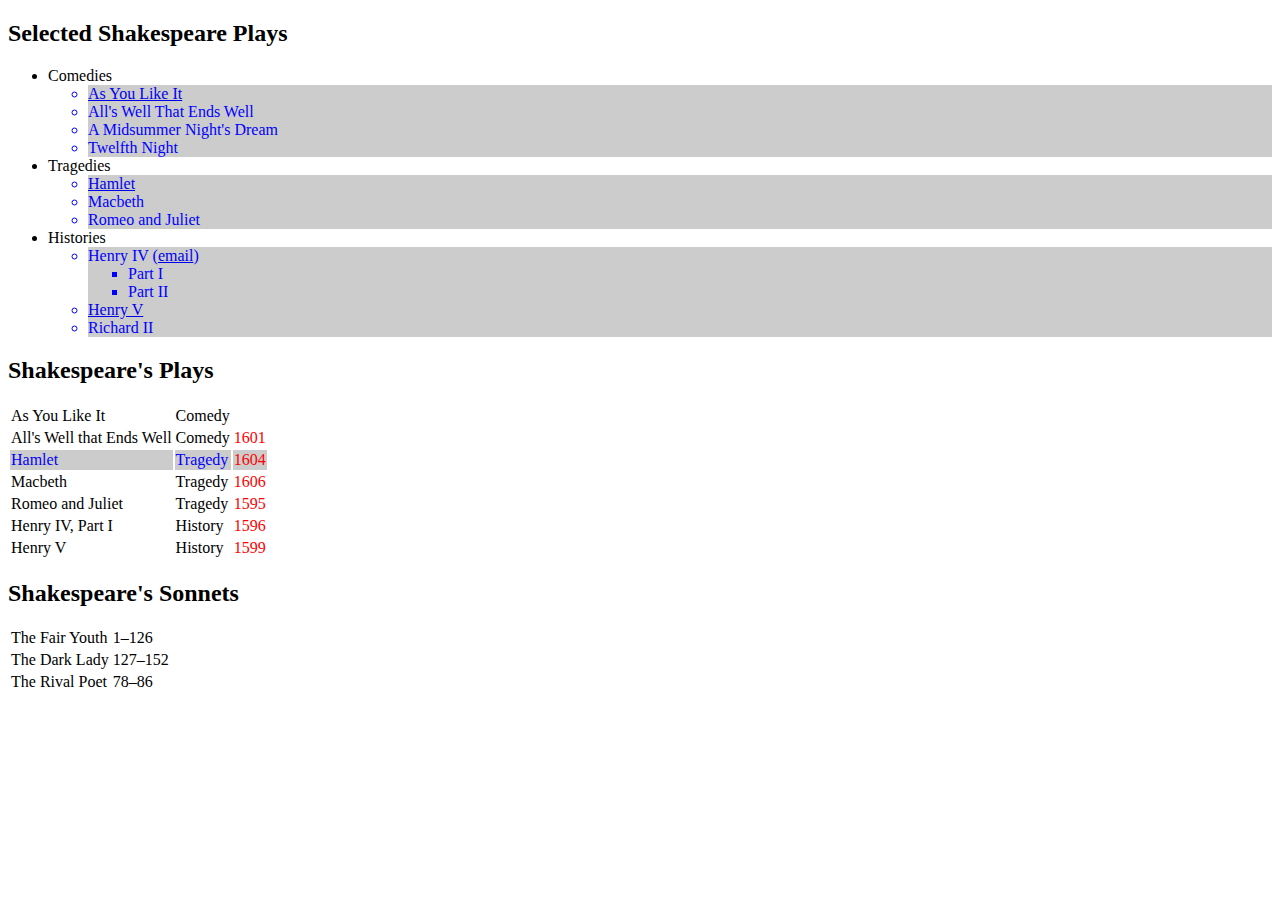
<file: jquery hands ons/JQuery/hands-on-1.html>
<!DOCTYPE html>

<html lang="en">

<head>
    <meta charset="utf-8">
    <title>Selected Shakespeare Plays</title>
    <link rel="stylesheet" href="css/hands-on-1.css" type="text/css" />
    <script src="js/jquery-3.6.0.min.js"></script>
    <script src="js/hands-on-1.js"></script>
</head>

<body>
    <div id="container">
        <h2>Selected Shakespeare Plays</h2>
        <ul id="selected-plays" class="clear-after">
            <li>Comedies
                <ul>
                    <li><a href="/asyoulikeit/">As You Like It</a></li>
                    <li>All's Well That Ends Well</li>
                    <li>A Midsummer Night's Dream</li>
                    <li>Twelfth Night</li>
                </ul>
            </li>
            <li>Tragedies
                <ul>
                    <li><a href="hamlet.pdf">Hamlet</a></li>
                    <li>Macbeth</li>
                    <li>Romeo and Juliet</li>
                </ul>
            </li>
            <li>Histories
                <ul>
                    <li>Henry IV (<a href="mailto:henryiv@king.co.uk">email</a>)
                        <ul>
                            <li>Part I</li>
                            <li>Part II</li>
                        </ul>
                    </li>
                    <li><a href="http://www.shakespeare.co.uk/henryv.htm">Henry V</a></li>
                    <li>Richard II</li>
                </ul>
            </li>
        </ul>

        <h2>Shakespeare's Plays</h2>
        <table>
            <tr>
                <td>As You Like It</td>
                <td>Comedy</td>
                <td></td>
            </tr>
            <tr>
                <td>All's Well that Ends Well</td>
                <td>Comedy</td>
                <td>1601</td>
            </tr>
            <tr>
                <td>Hamlet</td>
                <td>Tragedy</td>
                <td>1604</td>
            </tr>
            <tr>
                <td>Macbeth</td>
                <td>Tragedy</td>
                <td>1606</td>
            </tr>
            <tr>
                <td>Romeo and Juliet</td>
                <td>Tragedy</td>
                <td>1595</td>
            </tr>
            <tr>
                <td>Henry IV, Part I</td>
                <td>History</td>
                <td>1596</td>
            </tr>
            <tr>
                <td>Henry V</td>
                <td>History</td>
                <td>1599</td>
            </tr>
        </table>
        <h2>Shakespeare's Sonnets</h2>
        <table>
            <tr>
                <td>The Fair Youth</td>
                <td>1–126</td>
            </tr>
            <tr>
                <td>The Dark Lady</td>
                <td>127–152</td>
            </tr>
            <tr>
                <td>The Rival Poet</td>
                <td>78–86</td>
            </tr>
        </table>
    </div>
</body>

</html>
</file>
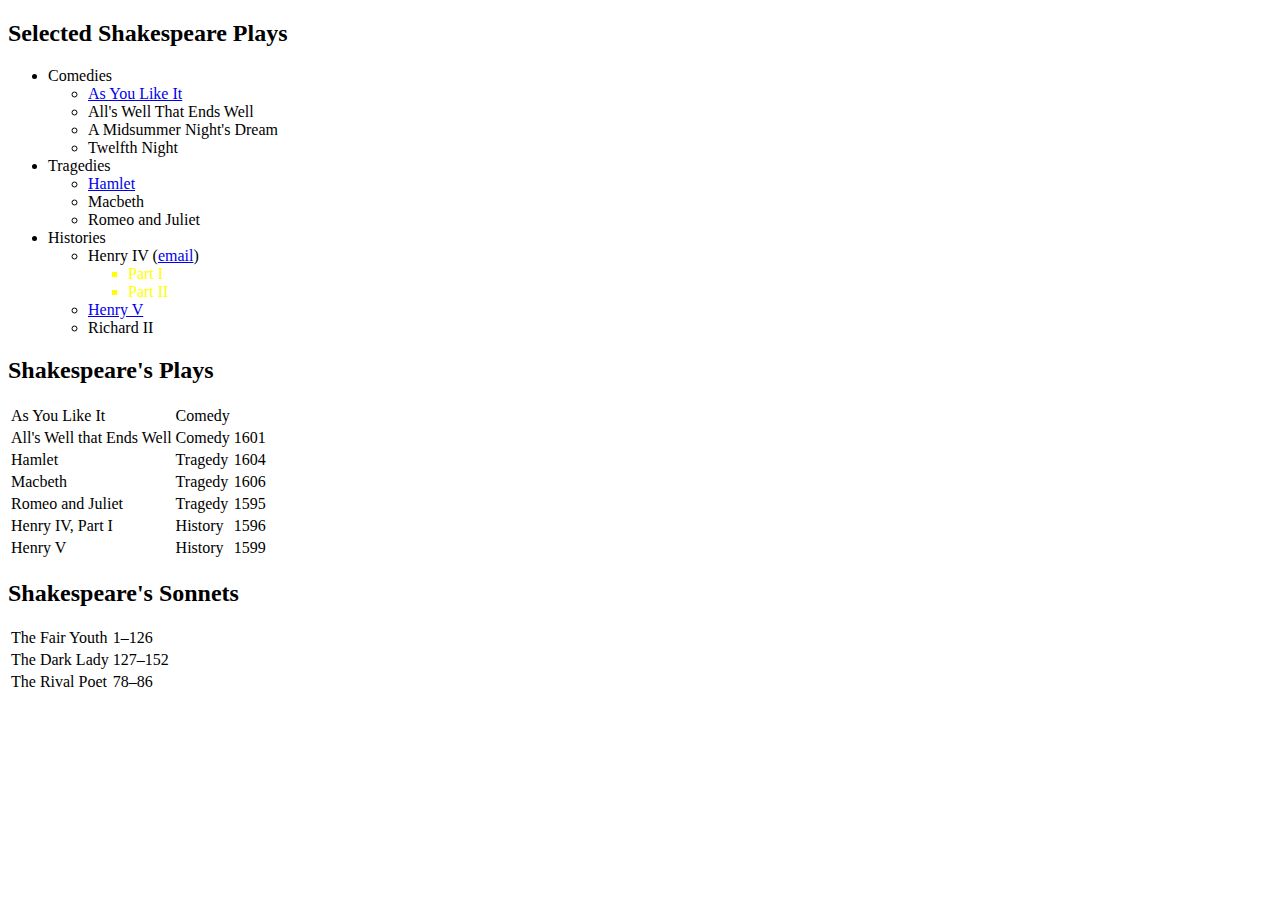
<file: jquery hands ons/JQuery/hands-on-2.html>
<!DOCTYPE html>

<html lang="en">

<head>
    <meta charset="utf-8">
    <title>Selected Shakespeare Plays</title>

    <link rel="stylesheet" href="css/hands-on-2.css" type="text/css" />

    <script src="js/jquery-3.6.0.min.js"></script>
    <script src="js/hands-on-2.js"></script>
</head>

<body>
    <div id="container">
        <h2>Selected Shakespeare Plays</h2>
        <ul id="selected-plays" class="clear-after">
            <li>Comedies
                <ul>
                    <li><a href="/asyoulikeit/">As You Like It</a></li>
                    <li>All's Well That Ends Well</li>
                    <li>A Midsummer Night's Dream</li>
                    <li>Twelfth Night</li>
                </ul>
            </li>
            <li>Tragedies
                <ul>
                    <li><a href="hamlet.pdf">Hamlet</a></li>
                    <li>Macbeth</li>
                    <li>Romeo and Juliet</li>
                </ul>
            </li>
            <li>Histories
                <ul>
                    <li>Henry IV (<a href="mailto:henryiv@king.co.uk">email</a>)
                        <ul>
                            <li>Part I</li>
                            <li>Part II</li>
                        </ul>
                    </li>
                    <li><a href="http://www.shakespeare.co.uk/henryv.htm">Henry V</a></li>
                    <li>Richard II</li>
                </ul>
            </li>
        </ul>

        <h2>Shakespeare's Plays</h2>
        <table>
            <tr>
                <td>As You Like It</td>
                <td>Comedy</td>
                <td></td>
            </tr>
            <tr>
                <td>All's Well that Ends Well</td>
                <td>Comedy</td>
                <td>1601</td>
            </tr>
            <tr>
                <td>Hamlet</td>
                <td>Tragedy</td>
                <td>1604</td>
            </tr>
            <tr>
                <td>Macbeth</td>
                <td>Tragedy</td>
                <td>1606</td>
            </tr>
            <tr>
                <td>Romeo and Juliet</td>
                <td>Tragedy</td>
                <td>1595</td>
            </tr>
            <tr>
                <td>Henry IV, Part I</td>
                <td>History</td>
                <td>1596</td>
            </tr>
            <tr>
                <td>Henry V</td>
                <td>History</td>
                <td>1599</td>
            </tr>
        </table>
        <h2>Shakespeare's Sonnets</h2>
        <table>
            <tr>
                <td>The Fair Youth</td>
                <td>1–126</td>
            </tr>
            <tr>
                <td>The Dark Lady</td>
                <td>127–152</td>
            </tr>
            <tr>
                <td>The Rival Poet</td>
                <td>78–86</td>
            </tr>
        </table>
    </div>
</body>

</html>
</file>
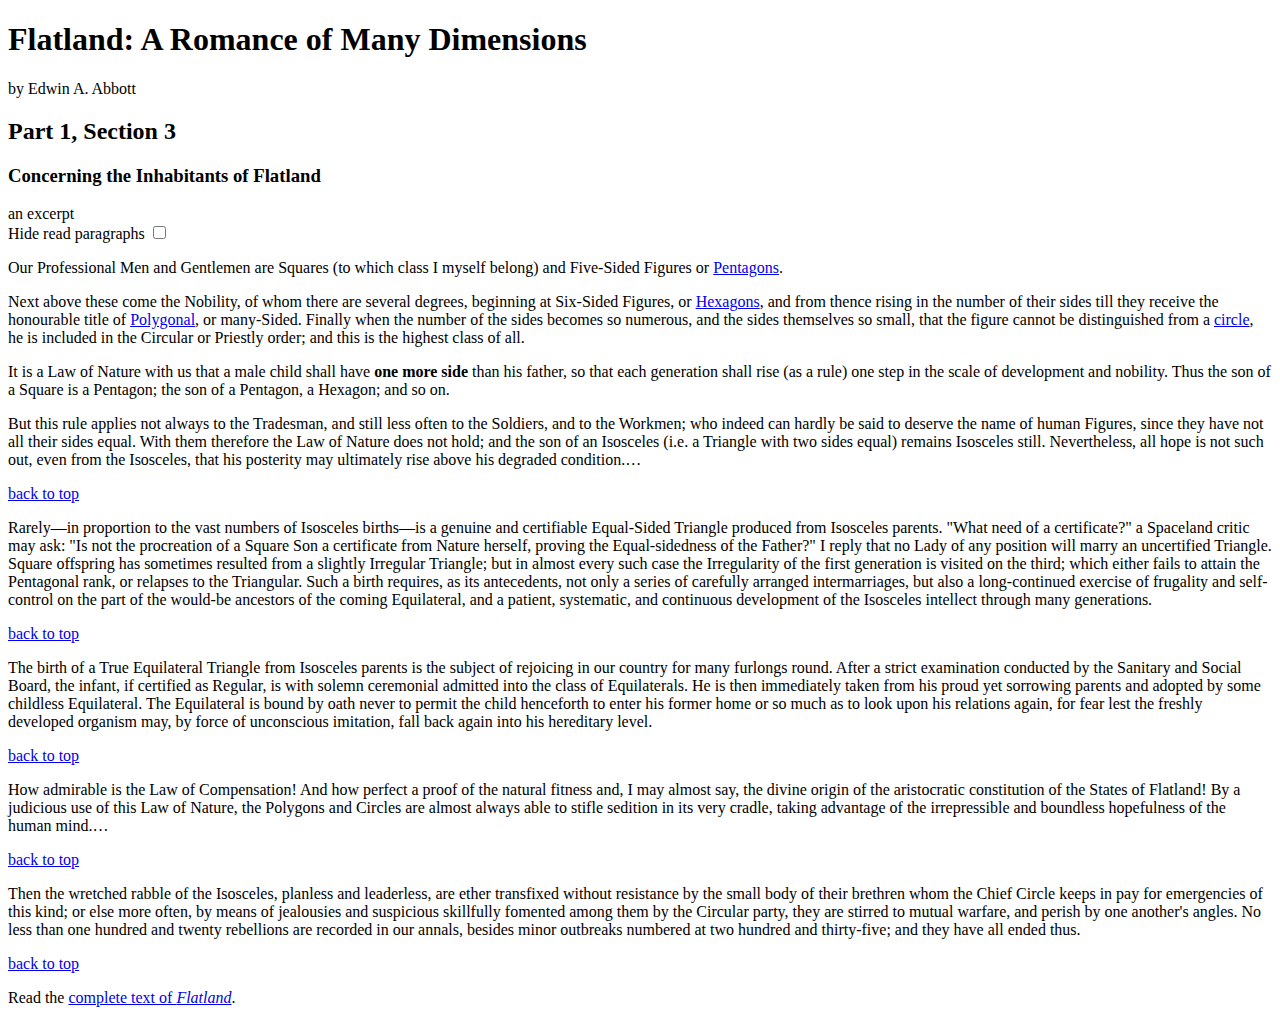
<file: jquery hands ons/JQuery/hands-on-4.html>
<!DOCTYPE html>
<html lang="en">

<head>
    <meta charset="utf-8">
    <title>Flatland</title>
    <script src="js/jquery-3.6.0.min.js"></script>
    <script src="js/hands-on-4.js"></script>
    <link rel="stylesheet" href="css/hands-on-4.css">
</head>

<body>
    <div id="container">
        <h1 id="f-title">Flatland: A Romance of Many Dimensions</h1>
        <div id="f-author">by Edwin A. Abbott</div>
        <h2>Part 1, Section 3</h2>
        <h3 id="f-subtitle">Concerning the Inhabitants of Flatland</h3>
        <div id="excerpt">an excerpt</div>
        <div>
            <label>
          Hide read paragraphs
          <input id="hide-read" type="checkbox" />
        </label>
            <div class="chapter">
                <p class="square">Our Professional Men and Gentlemen are Squares (to which class I myself belong) and Five-Sided Figures or <a href="http://en.wikipedia.org/wiki/Pentagon">Pentagons</a>.</p>
                <p class="nobility hexagon">Next above these come the Nobility, of whom there are several degrees, beginning at Six-Sided Figures, or <a href="http://en.wikipedia.org/wiki/Hexagon">Hexagons</a>, and from thence rising in the number of their sides till they receive
                    the honourable title of <a href="http://en.wikipedia.org/wiki/Polygon">Polygonal</a>, or many-Sided. Finally when the number of the sides becomes so numerous, and the sides themselves so small, that the figure cannot be distinguished
                    from a <a href="http://en.wikipedia.org/wiki/Circle">circle</a>, he is included in the Circular or Priestly order; and this is the highest class of all.</p>
                <p><span class="pull-quote">It is a Law of Nature <span class="drop">with us</span> that a male child shall have <strong>one more side</strong> than his father</span>, so that each generation shall rise (as a rule) one step in the scale of
                    development and nobility. Thus the son of a Square is a Pentagon; the son of a Pentagon, a Hexagon; and so on.</p>
                <p>But this rule applies not always to the Tradesman, and still less often to the Soldiers, and to the Workmen; who indeed can hardly be said to deserve the name of human Figures, since they have not all their sides equal. With them therefore
                    the Law of Nature does not hold; and the son of an Isosceles (i.e. a Triangle with two sides equal) remains Isosceles still. Nevertheless, all hope is not such out, even from the Isosceles, that his posterity may ultimately rise above
                    his degraded condition.&hellip;</p>
                <p>Rarely&mdash;in proportion to the vast numbers of Isosceles births&mdash;is a genuine and certifiable Equal-Sided Triangle produced from Isosceles parents. <span class="footnote">"What need of a certificate?" a Spaceland critic may ask: "Is not the procreation of a Square Son a certificate from Nature herself, proving the Equal-sidedness of the Father?" I reply that no Lady of any position will marry an uncertified Triangle. Square offspring has sometimes resulted from a slightly Irregular Triangle; but in almost every such case the Irregularity of the first generation is visited on the third; which either fails to attain the Pentagonal rank, or relapses to the Triangular.</span>                    Such a birth requires, as its antecedents, not only a series of carefully arranged intermarriages, but also a long-continued exercise of frugality and self-control on the part of the would-be ancestors of the coming Equilateral, and
                    a patient, systematic, and continuous development of the Isosceles intellect through many generations.</p>
                <p><span class="pull-quote">The birth  of a True Equilateral Triangle from Isosceles parents is the subject of rejoicing in our country <span class="drop">for many furlongs round</span>.</span> After a strict examination conducted by the
                    Sanitary and Social Board, the infant, if certified as Regular, is with solemn ceremonial admitted into the class of Equilaterals. He is then immediately taken from his proud yet sorrowing parents and adopted by some childless Equilateral.
                    <span class="footnote">The Equilateral is bound by oath never to permit the child henceforth to enter his former home or so much as to look upon his relations again, for fear lest the freshly developed organism may, by force of unconscious imitation, fall back again into his hereditary level.</span></p>
                <p>How admirable is the Law of Compensation! <span class="footnote">And how perfect a proof of the natural fitness and, I may almost say, the divine origin of the aristocratic constitution of the States of Flatland!</span> By a judicious
                    use of this Law of Nature, the Polygons and Circles are almost always able to stifle sedition in its very cradle, taking advantage of the irrepressible and boundless hopefulness of the human mind.&hellip;</p>
                <p>Then the wretched rabble of the Isosceles, planless and leaderless, are ether transfixed without resistance by the small body of their brethren whom the Chief Circle keeps in pay for emergencies of this kind; or else more often, by means
                    of jealousies and suspicious skillfully fomented among them by the Circular party, they are stirred to mutual warfare, and perish by one another's angles. No less than one hundred and twenty rebellions are recorded in our annals, besides
                    minor outbreaks numbered at two hundred and thirty-five; and they have all ended thus.</p>
            </div>
            <div id="footer">
                <p>Read the <a href="http://web.archive.org/web/20050208012252/http://www.ibiblio.org/eldritch/eaa/FL.HTM">complete text of <i>Flatland</i></a>.</p>
            </div>
        </div>
</body>

</html>
</file>
<file: jquery hands ons/JQuery/css/hands-on-1.css>
.year {
    color: red;
}

.special {
    color: blue;
    background-color: #ccc;
}
</file>
<file: jquery hands ons/JQuery/css/hands-on-2.css>
.afterlink {
    color: yellow;
}
</file>
<file: jquery hands ons/JQuery/css/hands-on-4.css>
.style {
    font-weight: bold;
}
</file>
